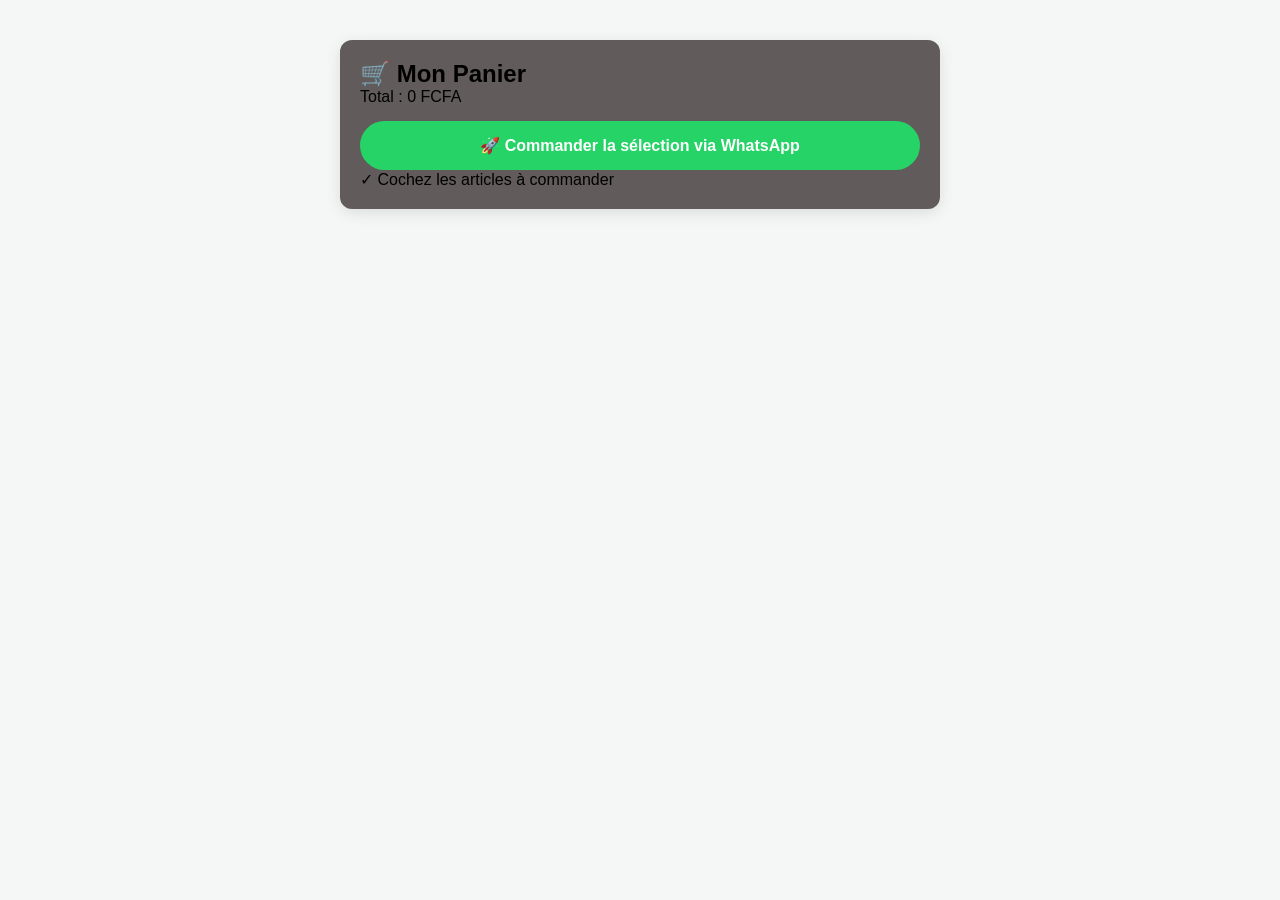
<file: panier.html>
<!DOCTYPE html>
<html lang="fr">

<head>
    <meta charset="UTF-8">
    <meta name="viewport" content="width=device-width, initial-scale=1.0">
    <title>Mon Panier - Ma Boutique</title>
    <link rel="stylesheet" href="style.css">
</head>

<body>
    <!-- Le Panier -->
    <div id="panier">
        <h2>🛒 Mon Panier</h2>
        <ul id="articles-panier" class="panier-liste"></ul>
        <p class="panier-total">Total : <span id="total">0</span> FCFA</p>
        <button class="btn-whatsapp" onclick="commanderWhatsApp()" id="btn-commander">
            🚀 Commander la sélection via WhatsApp
        </button>
        <p class="selection-hint">✓ Cochez les articles à commander</p>
    </div>

    <script src="script.js"></script>
</body>

</html>
</file>
<file: style.css>
/* ========== STYLE GÉNÉRAL ========== */
* {
    margin: 0;
    padding: 0;
    box-sizing: border-box;
}

body {
    font-family: 'Segoe UI', Tahoma, Geneva, Verdana, sans-serif;
    background-color: #f4f7f6;
    margin: 0;
    padding: 20px;
    display: flex;
    flex-direction: column;
    align-items: center;
    min-height: 100vh;
}

h1 {
    color: #2c3e50;
    font-size: clamp(1.5rem, 5vw, 2.5rem);
    text-align: center;
    margin-bottom: 20px;
}

/* ========== HEADER ========== */
header {
    width: 100%;
    max-width: 1200px;
    padding: 0 15px;
}

/* ========== BARRE DE RECHERCHE ========== */
.barre-recherche {
    width: 100%;
    margin-bottom: 20px;
}

.barre-recherche input {
    width: 100%;
    padding: 12px 20px;
    border: 2px solid #ddd;
    border-radius: 25px;
    font-size: 16px;
    transition: border-color 0.3s;
}

.barre-recherche input:focus {
    outline: none;
    border-color: #3498db;
}

/* ========== FILTRES ET ACTIONS ========== */
.filtres-container {
    display: flex;
    flex-direction: column;
    gap: 15px;
    margin-bottom: 25px;
}

@media (min-width: 768px) {
    .filtres-container {
        flex-direction: row;
        justify-content: space-between;
        align-items: center;
    }
}

.filtres {
    display: flex;
    gap: 8px;
    flex-wrap: wrap;
    justify-content: center;
}

.btn-filtre {
    background: #ecf0f1;
    color: #34495e;
    border: none;
    padding: 8px 16px;
    border-radius: 20px;
    cursor: pointer;
    font-size: 14px;
    transition: all 0.3s;
    flex: 0 1 auto;
}

.btn-filtre.active {
    background: #3498db;
    color: white;
}

.btn-filtre:hover {
    background: #bdc3c7;
}

@media (max-width: 480px) {
    .btn-filtre {
        font-size: 12px;
        padding: 6px 12px;
    }
}

/* ========== ACTIONS RAPIDES ========== */
.actions-rapides {
    display: flex;
    gap: 10px;
    justify-content: center;
}

.btn-action {
    background: #34495e;
    color: white;
    border: none;
    padding: 10px 15px;
    border-radius: 25px;
    cursor: pointer;
    font-size: 14px;
    display: flex;
    align-items: center;
    gap: 5px;
    transition: background 0.3s;
    white-space: nowrap;
}

.btn-action:hover {
    background: #2c3e50;
}

@media (max-width: 480px) {
    .btn-action {
        font-size: 12px;
        padding: 8px 12px;
    }
}

.compteur {
    background: #e74c3c;
    color: white;
    border-radius: 50%;
    padding: 2px 6px;
    font-size: 11px;
    min-width: 18px;
    text-align: center;
}

/* ========== GRILLE PRODUITS ========== */
.grille-produits {
    display: grid;
    grid-template-columns: repeat(auto-fit, minmax(280px, 1fr));
    gap: 20px;
    width: 100%;
    max-width: 1200px;
    padding: 0 15px;
    margin: 20px 0;
}

@media (max-width: 640px) {
    .grille-produits {
        grid-template-columns: 1fr;
        gap: 15px;
    }
}

/* ========== CARTE PRODUIT ========== */
.produit {
    background: white;
    padding: 15px;
    border-radius: 12px;
    box-shadow: 0 4px 6px rgba(0, 0, 0, 0.1);
    text-align: center;
    transition: transform 0.2s, box-shadow 0.2s;
    position: relative;
    display: flex;
    flex-direction: column;
}

.produit:hover {
    transform: translateY(-5px);
    box-shadow: 0 8px 15px rgba(0, 0, 0, 0.15);
}

@media (max-width: 480px) {
    .produit {
        padding: 12px;
    }
}

/* Images produit */
.produit img,
.image-principale img {
    width: 100%;
    height: 200px;
    object-fit: cover;
    border-radius: 8px;
    cursor: pointer;
}

@media (max-width: 480px) {

    .produit img,
    .image-principale img {
        height: 180px;
    }
}

/* Actions produit */
.produit-actions {
    position: absolute;
    top: 10px;
    left: 10px;
    display: flex;
    gap: 5px;
    z-index: 10;
}

.btn-favori,
.btn-comparaison {
    background: white;
    border: none;
    width: 35px;
    height: 35px;
    border-radius: 50%;
    cursor: pointer;
    font-size: 18px;
    display: flex;
    align-items: center;
    justify-content: center;
    box-shadow: 0 2px 5px rgba(0, 0, 0, 0.2);
    transition: all 0.3s;
}

.btn-favori.actif {
    background: #ff4d4d;
    color: white;
}

.btn-comparaison.actif {
    background: #3498db;
    color: white;
}

@media (max-width: 480px) {

    .btn-favori,
    .btn-comparaison {
        width: 30px;
        height: 30px;
        font-size: 16px;
    }
}

/* Promotion */
.promotion {
    position: absolute;
    top: 10px;
    right: 10px;
    background: #e74c3c;
    color: white;
    padding: 5px 10px;
    border-radius: 15px;
    font-size: 12px;
    font-weight: bold;
    z-index: 10;
}

/* Note produit */
.note-produit {
    color: #f1c40f;
    font-size: 16px;
    cursor: pointer;
    margin: 5px 0;
}

.nb-avis {
    color: #7f8c8d;
    font-size: 13px;
    margin-left: 5px;
}

/* Description */
.description-produit {
    color: #7f8c8d;
    font-size: 14px;
    margin: 8px 0;
    line-height: 1.4;
    display: -webkit-box;
    -webkit-line-clamp: 2;
    -webkit-box-orient: vertical;
    overflow: hidden;
}

/* Marque et stock */
.marque-produit {
    color: #7f8c8d;
    font-size: 13px;
    margin: 5px 0;
}

.stock-normal {
    color: #27ae60;
    font-size: 13px;
    font-weight: bold;
}

.stock-faible {
    color: #e67e22;
    font-size: 13px;
    font-weight: bold;
}

/* Prix */
.prix-original {
    text-decoration: line-through;
    color: #999;
    font-size: 14px;
    margin-right: 5px;
}

.prix-promo {
    color: #e74c3c;
    font-weight: bold;
    font-size: 1.1em;
}

/* Boutons produit */
.boutons-produit {
    display: flex;
    gap: 8px;
    margin-top: 12px;
    flex-wrap: wrap;
}

.boutons-produit button {
    flex: 1 1 auto;
    min-width: 100px;
    padding: 10px;
    font-size: 14px;
    border: none;
    border-radius: 5px;
    cursor: pointer;
    font-weight: bold;
    transition: background 0.3s;
}

.boutons-produit button:first-child {
    background-color: #3498db;
    color: white;
}

.boutons-produit button:first-child:hover {
    background-color: #2980b9;
}

.btn-details {
    background-color: #95a5a6;
    color: white;
}

.btn-details:hover {
    background-color: #7f8c8d;
}

@media (max-width: 480px) {
    .boutons-produit button {
        font-size: 13px;
        padding: 8px;
        min-width: 80px;
    }
}

/* ========== IMAGES MULTIPLES ========== */
.image-principale {
    width: 100%;
    height: 200px;
    overflow: hidden;
    border-radius: 8px;
    margin-bottom: 5px;
    cursor: pointer;
}

.image-principale img {
    transition: transform 0.3s;
}

.image-principale img:hover {
    transform: scale(1.05);
}

.mini-galerie {
    display: flex;
    gap: 5px;
    margin: 5px 0;
    overflow-x: auto;
    padding: 5px 0;
}

.mini-img {
    width: 60px;
    height: 60px;
    object-fit: cover;
    border-radius: 4px;
    cursor: pointer;
    border: 2px solid transparent;
    transition: border-color 0.3s;
}

.mini-img:hover {
    border-color: #3498db;
}

/* ========== PANIER ========== */
#panier {
    background: rgb(97, 91, 91);
    padding: 20px;
    border-radius: 12px;
    box-shadow: 0 4px 15px rgba(0, 0, 0, 0.1);
    width: 100%;
    max-width: 600px;
    margin: 20px 0;
    position: sticky;
    bottom: 20px;
    z-index: 100;
}

@media (max-width: 768px) {
    #panier {
        padding: 15px;
        margin: 15px 0;
        bottom: 10px;
    }
}

#articles-panier {
    list-style: none;
    padding: 0;
    max-height: 300px;
    overflow-y: auto;
}

@media (max-width: 480px) {
    #articles-panier {
        max-height: 250px;
    }
}

/* En-tête panier */
.panier-header {
    display: flex;
    justify-content: space-between;
    align-items: center;
    padding: 10px 15px;
    background: #f8f9fa;
    border-radius: 8px 8px 0 0;
    border-bottom: 2px solid #e9ecef;
    margin-bottom: 10px;
}

.select-all-container {
    display: flex;
    align-items: center;
    gap: 8px;
    cursor: pointer;
    font-size: 14px;
    color: #2c3e50;
}

.select-all-container input[type="checkbox"] {
    width: 18px;
    height: 18px;
    cursor: pointer;
    accent-color: #3498db;
}

.panier-count {
    font-size: 14px;
    color: #7f8c8d;
    background: #e9ecef;
    padding: 3px 10px;
    border-radius: 15px;
}

/* Articles panier */
.item-panier {
    display: flex;
    align-items: center;
    gap: 12px;
    padding: 12px;
    background: white;
    border: 1px solid #e9ecef;
    border-radius: 8px;
    margin-bottom: 8px;
    transition: all 0.2s;
}

.item-panier:hover {
    background: #344555;
    border-color: #3498db;
}

.item-panier:has(.article-checkbox:checked) {
    background: #f0f9ff;
    border-color: #3498db;
    box-shadow: 0 2px 8px rgba(52, 152, 219, 0.2);
}

/* Case à cocher */
.article-select {
    min-width: 40px;
    display: flex;
    justify-content: center;
}

.article-select input[type="checkbox"] {
    width: 20px;
    height: 20px;
    cursor: pointer;
    accent-color: #3498db;
}

.article-select input[type="checkbox"]:disabled {
    opacity: 0.5;
    cursor: not-allowed;
}

/* Image article */
.article-image {
    width: 60px;
    height: 60px;
    flex-shrink: 0;
}

.article-image img {
    width: 100%;
    height: 100%;
    object-fit: cover;
    border-radius: 8px;
    border: 1px solid #e9ecef;
}

/* Détails article */
.article-details {
    flex: 2;
    min-width: 150px;
}

.article-nom {
    font-weight: 600;
    color: #2c3e50;
    margin-bottom: 4px;
    font-size: 15px;
}

.article-prix {
    color: #27ae60;
    font-size: 14px;
    font-weight: 500;
}

/* Contrôle quantité */
.article-quantite {
    display: flex;
    align-items: center;
    gap: 8px;
    background: #f8f9fa;
    padding: 4px 8px;
    border-radius: 25px;
    border: 1px solid #e9ecef;
}

.btn-quantite {
    width: 30px;
    height: 30px;
    border: none;
    background: #3498db;
    color: white;
    border-radius: 50%;
    cursor: pointer;
    font-weight: bold;
    display: flex;
    align-items: center;
    justify-content: center;
    transition: all 0.2s;
}

.btn-quantite:hover:not(:disabled) {
    background: #051c2b;
    transform: scale(1.1);
}

.btn-quantite:disabled {
    background: #bdc3c7;
    cursor: not-allowed;
    opacity: 0.5;
}

.quantite-valeur {
    min-width: 30px;
    text-align: center;
    font-weight: bold;
    color: #2c3e50;
}

/* Total article */
.article-total {
    flex: 1;
    text-align: right;
    font-weight: bold;
    color: #2c3e50;
    font-size: 15px;
    min-width: 100px;
}

/* Bouton supprimer */
.btn-supprimer,
.btn-supprimer-article {
    width: 36px;
    height: 36px;
    border: none;
    background: #e74c3c;
    color: white;
    border-radius: 50%;
    cursor: pointer;
    font-size: 16px;
    display: flex;
    align-items: center;
    justify-content: center;
    transition: all 0.2s;
    flex-shrink: 0;
}

.btn-supprimer:hover,
.btn-supprimer-article:hover {
    background: #c0392b;
    transform: scale(1.1);
}

/* Pied panier */
.panier-footer {
    margin-top: 15px;
    padding: 15px;
    background: #f8f9fa;
    border-radius: 8px;
    border-top: 2px solid #e9ecef;
}

.recap-selection {
    display: flex;
    justify-content: space-between;
    align-items: center;
    font-size: 16px;
    color: #2c3e50;
}

.total-selection {
    font-size: 20px;
    color: #27ae60;
    font-weight: bold;
}

/* Panier vide */
.panier-vide {
    text-align: center;
    color: #7f8c8d;
    padding: 20px;
    font-style: italic;
}

/* ========== BOUTON WHATSAPP ========== */
.btn-whatsapp {
    background: #25D366;
    color: white;
    border: none;
    padding: 15px 25px;
    border-radius: 25px;
    cursor: pointer;
    font-weight: bold;
    width: 100%;
    font-size: clamp(14px, 4vw, 16px);
    margin-top: 15px;
    transition: all 0.3s;
    display: flex;
    align-items: center;
    justify-content: center;
    gap: 10px;
}

.btn-whatsapp:hover:not(:disabled) {
    background: #128C7E;
    transform: scale(1.02);
}

.btn-whatsapp:disabled {
    background: #bdc3c7;
    cursor: not-allowed;
    opacity: 0.6;
}

/* ========== SUGGESTIONS ========== */
.suggestions {
    width: 100%;
    max-width: 1200px;
    margin: 20px 0;
    padding: 15px;
    background: white;
    border-radius: 8px;
    box-shadow: 0 2px 5px rgba(0, 0, 0, 0.1);
    overflow-x: auto;
}

.suggestions h3 {
    margin-bottom: 10px;
    font-size: clamp(16px, 4vw, 18px);
}

.suggestions-container {
    display: flex;
    gap: 15px;
    padding: 5px;
}

.suggestion-item {
    cursor: pointer;
    text-align: center;
    min-width: 140px;
    padding: 10px;
    border: 1px solid #eee;
    border-radius: 5px;
    transition: transform 0.2s;
    flex: 0 0 auto;
}

.suggestion-item:hover {
    transform: translateY(-3px);
}

.suggestion-item img {
    width: 100px;
    height: 100px;
    object-fit: cover;
    border-radius: 5px;
}

@media (max-width: 480px) {
    .suggestion-item {
        min-width: 120px;
    }

    .suggestion-item img {
        width: 80px;
        height: 80px;
    }
}

/* ========== MODALS ========== */
.modal {
    display: none;
    position: fixed;
    z-index: 1000;
    left: 0;
    top: 0;
    width: 100%;
    height: 100%;
    background-color: rgba(0, 0, 0, 0.9);
    overflow-y: auto;
    padding: 20px;
}

.modal-content {
    margin: auto;
    display: block;
    max-width: 90%;
    max-height: 80%;
    border-radius: 10px;
}

.modal-content-details,
.modal-content-favoris,
.modal-content-comparaison {
    background: rgb(255, 253, 253);
    margin: 30px auto;
    padding: 20px;
    border-radius: 10px;
    position: relative;
    width: 90%;
    max-width: 800px;
    max-height: 80vh;
    overflow-y: auto;
}

@media (max-width: 768px) {

    .modal-content-details,
    .modal-content-favoris,
    .modal-content-comparaison {
        margin: 20px auto;
        padding: 15px;
        width: 95%;
    }
}

.close {
    position: absolute;
    top: 10px;
    right: 20px;
    color: #020202;
    font-size: 30px;
    font-weight: bold;
    cursor: pointer;
    z-index: 10;
}

.close:hover {
    color: #e74c3c;
}

/* ========== DÉTAILS PRODUIT ========== */
.details-container {
    display: flex;
    gap: 30px;
    padding: 20px;
}

.details-images {
    flex: 1;
    max-width: 400px;
}

.details-image-principale {
    width: 100%;
    height: 300px;
    object-fit: cover;
    border-radius: 8px;
    margin-bottom: 10px;
}

.details-miniatures {
    display: flex;
    gap: 10px;
    overflow-x: auto;
    padding: 5px;
}

.details-miniatures img {
    width: 80px;
    height: 80px;
    object-fit: cover;
    border-radius: 4px;
    cursor: pointer;
    border: 2px solid transparent;
    transition: border-color 0.3s;
}

.details-miniatures img:hover {
    border-color: #3498db;
}

.details-info {
    flex: 1;
}

.details-info h2 {
    margin-top: 0;
    color: #2c3e50;
}

.details-info .description {
    margin: 20px 0;
    line-height: 1.6;
    color: #34495e;
}

.details-info .prix {
    font-size: 24px;
    font-weight: bold;
    color: #27ae60;
    margin: 20px 0;
}

.details-info .promo {
    color: #e74c3c;
    font-weight: bold;
}

.btn-acheter {
    background: #27ae60;
    color: white;
    border: none;
    padding: 15px 30px;
    border-radius: 5px;
    font-size: 18px;
    cursor: pointer;
    width: 100%;
    transition: background 0.3s;
}

.btn-acheter:hover {
    background: #219a52;
}

@media (max-width: 768px) {
    .details-container {
        flex-direction: column;
    }

    .details-images {
        max-width: 100%;
    }
}

/* ========== TABLEAU COMPARAISON ========== */
.table-comparaison {
    width: 100%;
    border-collapse: collapse;
    font-size: 14px;
}

.table-comparaison th,
.table-comparaison td {
    border: 1px solid #ddd;
    padding: 10px;
    text-align: left;
    vertical-align: top;
}

.table-comparaison th {
    background: #09162c;
    font-weight: bold;
    text-align: center;
}

.table-comparaison th img {
    width: 80px;
    height: 80px;
    object-fit: cover;
    border-radius: 5px;
    margin-bottom: 5px;
}

@media (max-width: 768px) {
    .table-comparaison {
        font-size: 12px;
    }
}

@media (max-width: 480px) {

    .table-comparaison th,
    .table-comparaison td {
        padding: 6px;
    }

    .table-comparaison th img {
        width: 50px;
        height: 50px;
    }
}

/* ========== FAVORIS ========== */
.favori-item {
    display: flex;
    gap: 15px;
    padding: 15px;
    border-bottom: 1px solid #eee;
    position: relative;
    flex-wrap: wrap;
}

.favori-item img {
    width: 80px;
    height: 80px;
    object-fit: cover;
    border-radius: 5px;
    cursor: pointer;
}

.favori-info {
    flex: 1;
}

.favori-info button {
    background: #3498db;
    color: white;
    border: none;
    padding: 5px 10px;
    border-radius: 5px;
    cursor: pointer;
    margin-top: 5px;
}

@media (max-width: 480px) {
    .favori-item {
        flex-direction: column;
        align-items: center;
        text-align: center;
    }

    .favori-info {
        width: 100%;
    }
}

/* ========== NOTIFICATIONS ========== */
.notification {
    position: fixed;
    top: 20px;
    right: 20px;
    padding: 15px 25px;
    border-radius: 5px;
    color: white;
    font-weight: bold;
    z-index: 2000;
    animation: slideIn 0.3s ease;
    max-width: 90%;
    box-shadow: 0 4px 15px rgba(0, 0, 0, 0.2);
}

.notification-success {
    background: #27ae60;
}

.notification-error {
    background: #e74c3c;
}

@keyframes slideIn {
    from {
        transform: translateX(100%);
        opacity: 0;
    }

    to {
        transform: translateX(0);
        opacity: 1;
    }
}

@media (max-width: 480px) {
    .notification {
        top: 10px;
        right: 10px;
        left: 10px;
        max-width: none;
        text-align: center;
    }
}

/* ========== MENU MOBILE ========== */
.menu-mobile {
    display: none;
    position: fixed;
    bottom: 0;
    left: 0;
    right: 0;
    background: white;
    box-shadow: 0 -2px 10px rgba(0, 0, 0, 0.1);
    padding: 10px;
    z-index: 1000;
    justify-content: space-around;
}

@media (max-width: 768px) {
    .menu-mobile {
        display: flex;
    }

    body {
        padding-bottom: 70px;
    }
}

.menu-mobile-item {
    display: flex;
    flex-direction: column;
    align-items: center;
    color: #34495e;
    text-decoration: none;
    font-size: 12px;
    gap: 5px;
}

.menu-mobile-item span {
    font-size: 20px;
}

/* ========== LOADER ========== */
.loader-container {
    grid-column: 1 / -1;
    text-align: center;
    padding: 50px;
    background: white;
    border-radius: 10px;
    box-shadow: 0 2px 10px rgba(0, 0, 0, 0.1);
}

.spinner {
    border: 4px solid #f3f3f3;
    border-top: 4px solid #3498db;
    border-radius: 50%;
    width: 50px;
    height: 50px;
    animation: spin 1s linear infinite;
    margin: 20px auto;
}

@keyframes spin {
    0% {
        transform: rotate(0deg);
    }

    100% {
        transform: rotate(360deg);
    }
}

.loader-container p {
    color: #7f8c8d;
    font-size: 16px;
    margin-top: 10px;
}

/* ========== MESSAGES D'ERREUR ========== */
.erreur-chargement {
    grid-column: 1 / -1;
    text-align: center;
    padding: 50px;
    background: #fff3f3;
    border-radius: 10px;
    color: #e74c3c;
    border: 1px solid #e74c3c;
}

.erreur-chargement button {
    background: #3498db;
    color: white;
    border: none;
    padding: 10px 20px;
    border-radius: 5px;
    margin-top: 15px;
    cursor: pointer;
}

.erreur-chargement button:hover {
    background: #2980b9;
}

.aucun-produit {
    text-align: center;
    padding: 50px;
    color: #7f8c8d;
    font-size: 18px;
}

.vide {
    text-align: center;
    color: #7f8c8d;
    padding: 30px;
}

/* ========== STYLES ADMIN ========== */
.image-upload-row {
    display: flex;
    gap: 10px;
    margin-bottom: 10px;
    align-items: center;
}

.image-upload-row input {
    flex: 1;
}

.btn-add-image,
.btn-remove-image {
    width: 30px;
    height: 30px;
    border: none;
    border-radius: 50%;
    cursor: pointer;
    font-weight: bold;
    font-size: 16px;
    display: flex;
    align-items: center;
    justify-content: center;
    transition: all 0.3s;
}

.btn-add-image {
    background: #27ae60;
    color: white;
}

.btn-add-image:hover {
    background: #219a52;
    transform: scale(1.1);
}

.btn-remove-image {
    background: #e74c3c;
    color: white;
}

.btn-remove-image:hover {
    background: #c0392b;
    transform: scale(1.1);
}

.btn-export {
    background: #8e44ad;
    color: white;
    border: none;
    padding: 12px 25px;
    border-radius: 6px;
    cursor: pointer;
    font-weight: bold;
    transition: background 0.3s;
}

.btn-export:hover {
    background: #9b59b6;
}

/* ========== TOUCH OPTIMIZATIONS ========== */
@media (hover: none) and (pointer: coarse) {
    button {
        min-height: 44px;
        min-width: 44px;
    }

    .btn-favori,
    .btn-comparaison {
        min-height: 44px;
        min-width: 44px;
    }
}

/* ========== LANDSCAPE MODE ========== */
@media (max-width: 896px) and (orientation: landscape) {
    .grille-produits {
        grid-template-columns: repeat(2, 1fr);
    }

    .modal-content-details,
    .modal-content-favoris,
    .modal-content-comparaison {
        max-height: 70vh;
    }
}

/* ========== DARK MODE ========== */
@media (prefers-color-scheme: dark) {
    body {
        background-color: #1a1a1a;
    }

    h1 {
        color: #ecf0f1;
    }

    .produit,
    #panier,
    .suggestions,
    .modal-content-details,
    .modal-content-favoris,
    .modal-content-comparaison {
        background: #2c3e50;
        color: #ecf0f1;
    }

    .btn-filtre {
        background: #34495e;
        color: #ecf0f1;
    }

    .description-produit,
    .marque-produit {
        color: #bdc3c7;
    }

    .item-panier {
        background: #34495e;
        border-color: #2c3e50;
    }

    .article-nom,
    .quantite-valeur,
    .article-total {
        color: #ecf0f1;
    }
}
</file>
